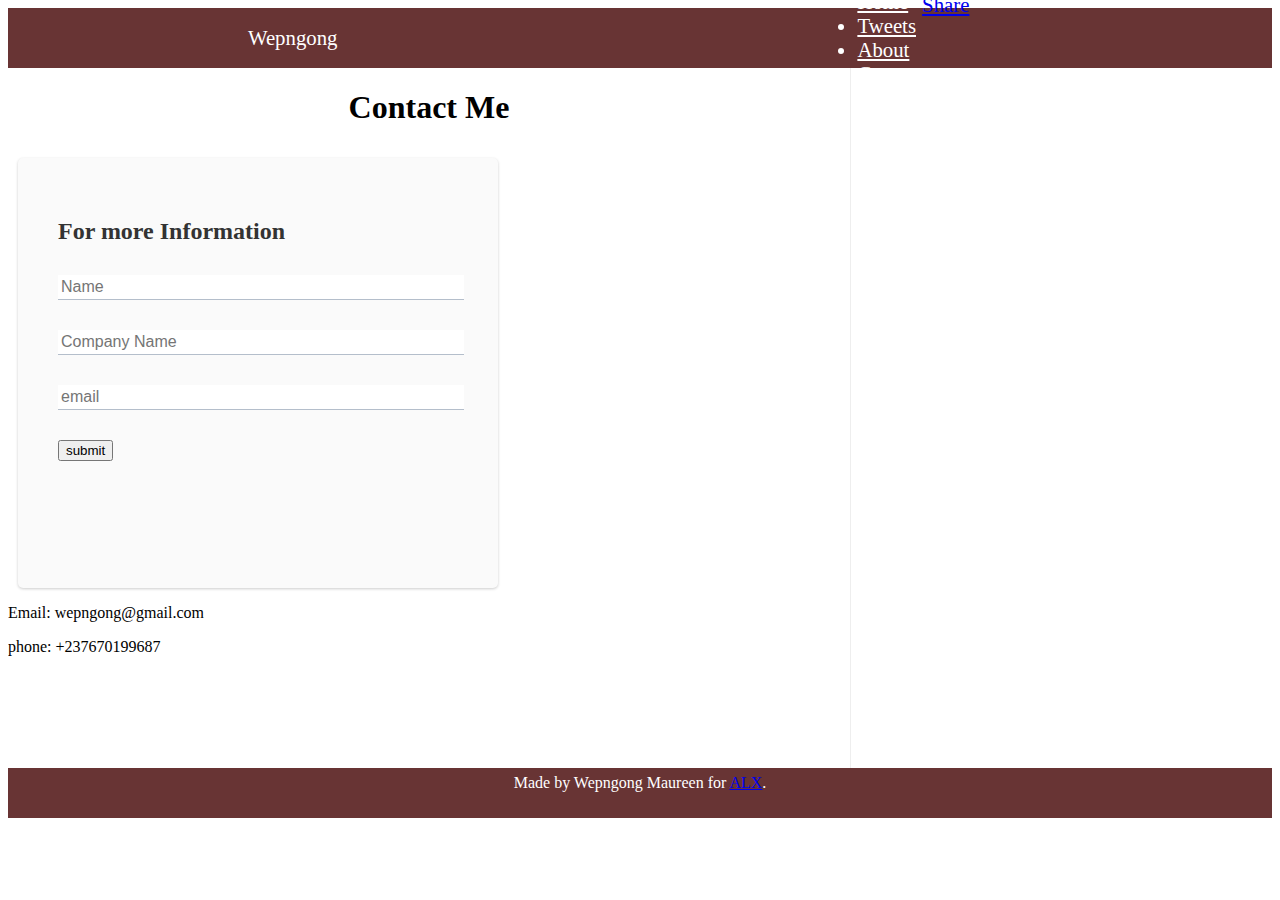
<file: contact.html>
<!DOCTYPE html PUBLIC "-//W3C//DTD XHTML 1.0 Transitional//EN" "http://www.w3.org/TR/xhtml1/DTD/xhtml1-transitional.dtd">
<html xmlns="http://www.w3.org/1999/xhtml">
  <!--                                                                                                                                                                                                             
    Modified from the Debian original for Ubuntu                                                                                                                                                                   
    Last updated: 2014-03-19                                                                                                                                                                                       
    See: https://launchpad.net/bugs/1288690                                                                                                                                                                        
  -->
  <head>
    <meta http-equiv="Content-Type" content="text/html; charset=UTF-8" />

    <title>School Default Page: It Works</title>
    <link href="https://alx-apply.hbtn.io/level2/school.css" rel="stylesheet" />
    <link href="styles.css" rel="stylesheet" />
    <style type="text/css" media="screen"></style></head
  ><!DOCTYPE html PUBLIC "-//W3C//DTD XHTML 1.0 Transitional//EN" "http://www.w3.org/TR/xhtml1/DTD/xhtml1-transitional.dtd">
  <html xmlns="http://www.w3.org/1999/xhtml">
    <!--                                                                                                                                                                                                             
    Modified from the Debian original for Ubuntu                                                                                                                                                                   
    Last updated: 2014-03-19                                                                                                                                                                                       
    See: https://launchpad.net/bugs/1288690                                                                                                                                                                        
  -->
    <head>
      <meta http-equiv="Content-Type" content="text/html; charset=UTF-8" />
      <meta name="viewport" content="width=device-width, initial-scale=1.0" />
      <title>School Default Page: It Works</title>
      <link
        href="https://alx-apply.hbtn.io/level2/school.css"
        rel="stylesheet"
      />
      <link href="styles.css" rel="stylesheet" />
      <style type="text/css" media="screen"></style>
      <script src="behavior.js"></script>
    </head>
    <body class="works_on_smartphone">
      <div id="fb-root"></div>
    <script async defer crossorigin="anonymous" src="https://connect.facebook.net/en_US/sdk.js#xfbml=1&version=v10.0" nonce="YelKdV2n"></script>
    <header>
      <div class="logo">Wepngong</div>
      <div class="nav-list">
      <div style="display: flex;">
        <ul>
          <li><a href="/">Home</a></li>
          <li><a href="/tweets.html">Tweets</a></li>
          <li><a href="/about.html">About</a></li>
          <li><a href="#">Contact</a></li>
          
        </ul>
        <div class="right">
          <a href="https://twitter.com/intent/tweet?button_hashtag=share&ref_src=twsrc%5Etfw" class="twitter-hashtag-button" data-show-count="false">Tweet #share</a><script async src="https://platform.twitter.com/widgets.js" charset="utf-8"></script>
          <div class="fb-share-button" data-href="https://developers.facebook.com/docs/plugins/" data-layout="button_count" data-size="small"><a target="_blank" href="https://www.facebook.com/sharer/sharer.php?u=https%3A%2F%2Fdevelopers.facebook.com%2Fdocs%2Fplugins%2F&amp;src=sdkpreparse" class="fb-xfbml-parse-ignore">Share</a></div>
        </div>
        <div>
      </div>
      
    </header>
      <main class="main">
        <article>
          <div class="article-header"><h1>Contact Me</h1></div>
          <div class="showcase-form card">
            <h2>For more Information</h2>
            <form action="">
              <div class="form-control">
                <input type="text" name="name" placeholder="Name" required />
              </div>
              <div class="form-control">
                <input
                  type="text"
                  name="company"
                  placeholder="Company Name"
                  required
                />
              </div>
              <div class="form-control">
                <input type="email" name="email" placeholder="email" required />
              </div>
              <input type="submit" value="submit" class="btn btn-primary" />
            </form>
            
          </div>
          <p>Email: wepngong@gmail.com</p>
          <p>phone: +237670199687</p>
        </article>
        <aside class="aside">
          <div id="disqus_thread"></div>
          <script>
            /**
             *  RECOMMENDED CONFIGURATION VARIABLES: EDIT AND UNCOMMENT THE SECTION BELOW TO INSERT DYNAMIC VALUES FROM YOUR PLATFORM OR CMS.
             *  LEARN WHY DEFINING THESE VARIABLES IS IMPORTANT: https://disqus.com/admin/universalcode/#configuration-variables    */
            /*
    var disqus_config = function () {
    this.page.url = PAGE_URL;  // Replace PAGE_URL with your page's canonical URL variable
    this.page.identifier = PAGE_IDENTIFIER; // Replace PAGE_IDENTIFIER with your page's unique identifier variable
    };
    */
            (function () {
              // DON'T EDIT BELOW THIS LINE
              var d = document,
                s = d.createElement("script");
              s.src = "https://http-3-235-31-63.disqus.com/embed.js";
              s.setAttribute("data-timestamp", +new Date());
              (d.head || d.body).appendChild(s);
            })();
          </script>
          <noscript
            >Please enable JavaScript to view the
            <a href="https://disqus.com/?ref_noscript"
              >comments powered by Disqus.</a
            ></noscript
          >
        </aside>
      </main>
      <footer>
        Made by Wepngong Maureen for
        <a href="https://alx-apply.hbtn.io" target="_blank">ALX</a>.
      </footer>
    </body>
  </html>
</html>
</file>
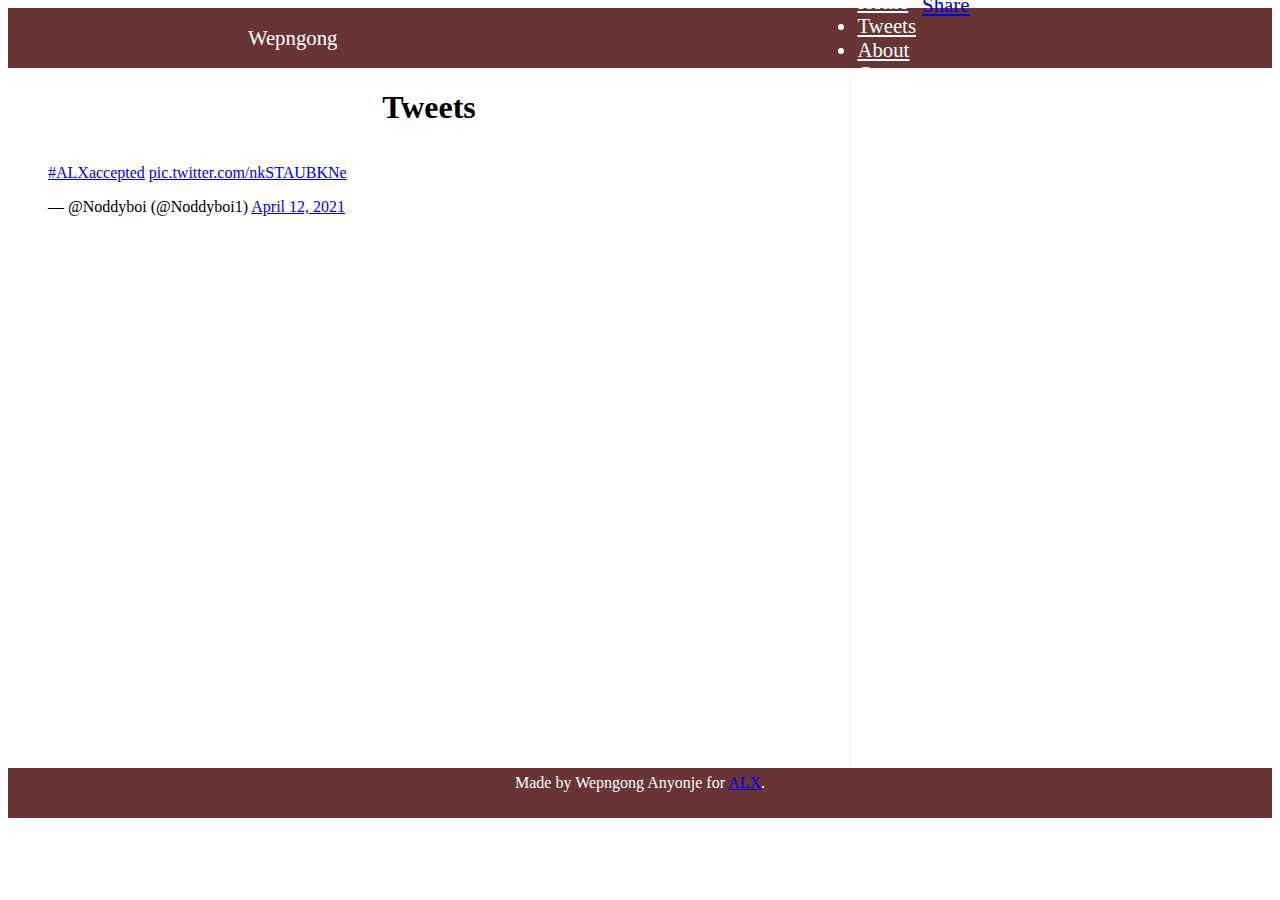
<file: tweets.html>
<!DOCTYPE html PUBLIC "-//W3C//DTD XHTML 1.0 Transitional//EN" "http://www.w3.org/TR/xhtml1/DTD/xhtml1-transitional.dtd">
<html xmlns="http://www.w3.org/1999/xhtml">
  <!--                                                                                                                                                                                                             
    Modified from the Debian original for Ubuntu                                                                                                                                                                   
    Last updated: 2014-03-19                                                                                                                                                                                       
    See: https://launchpad.net/bugs/1288690                                                                                                                                                                        
  -->
  <head>
    <meta http-equiv="Content-Type" content="text/html; charset=UTF-8" />

    <title>School Default Page: It Works</title>
    <link href="https://alx-apply.hbtn.io/level2/school.css" rel="stylesheet" />
    <link href="styles.css" rel="stylesheet" />
    <style type="text/css" media="screen"></style></head
  ><!DOCTYPE html PUBLIC "-//W3C//DTD XHTML 1.0 Transitional//EN" "http://www.w3.org/TR/xhtml1/DTD/xhtml1-transitional.dtd">
  <html xmlns="http://www.w3.org/1999/xhtml">
    <!--                                                                                                                                                                                                             
    Modified from the Debian original for Ubuntu                                                                                                                                                                   
    Last updated: 2014-03-19                                                                                                                                                                                       
    See: https://launchpad.net/bugs/1288690                                                                                                                                                                        
  -->
    <head>
      <meta http-equiv="Content-Type" content="text/html; charset=UTF-8" />
      <meta name="viewport" content="width=device-width, initial-scale=1.0" />
      <title>School Default Page: It Works</title>
      <link
        href="https://alx-apply.hbtn.io/level2/school.css"
        rel="stylesheet"
      />
      <link href="styles.css" rel="stylesheet" />
      <style type="text/css" media="screen"></style>
      <script src="behavior.js"></script>
    </head>
    <body class="works_on_smartphone">
      <div id="fb-root"></div>
    <script async defer crossorigin="anonymous" src="https://connect.facebook.net/en_US/sdk.js#xfbml=1&version=v10.0" nonce="YelKdV2n"></script>
    <header>
      <div class="logo">Wepngong</div>
      <div class="nav-list">
      <div style="display: flex;">
        <ul>
          <li><a href="/">Home</a></li>
          <li><a href="#">Tweets</a></li>
          <li><a href="/about.html">About</a></li>
          <li><a href="/contact.html">Contact</a></li>
          
        </ul>
        <div class="right">
          <a href="https://twitter.com/intent/tweet?button_hashtag=share&ref_src=twsrc%5Etfw" class="twitter-hashtag-button" data-show-count="false">Tweet #share</a><script async src="https://platform.twitter.com/widgets.js" charset="utf-8"></script>
          <div class="fb-share-button" data-href="https://developers.facebook.com/docs/plugins/" data-layout="button_count" data-size="small"><a target="_blank" href="https://www.facebook.com/sharer/sharer.php?u=https%3A%2F%2Fdevelopers.facebook.com%2Fdocs%2Fplugins%2F&amp;src=sdkpreparse" class="fb-xfbml-parse-ignore">Share</a></div>
        </div>
        <div>
      </div>
      
    </header>
      <main class="main">
        <article>
          <div class="article-header"><h1>Tweets</h1></div>
          <blockquote class="twitter-tweet">
            <p lang="und" dir="ltr">
              <a
                href="https://twitter.com/hashtag/ALXaccepted?src=hash&amp;ref_src=twsrc%5Etfw"
                >#ALXaccepted</a
              >
              <a href="https://t.co/nkSTAUBKNe">pic.twitter.com/nkSTAUBKNe</a>
            </p>
            &mdash; @Noddyboi (@Noddyboi1)
            <a
              href="https://twitter.com/Noddyboi1/status/1381712338982682639?ref_src=twsrc%5Etfw"
              >April 12, 2021</a
            >
          </blockquote>
          <script
            async
            src="https://platform.twitter.com/widgets.js"
            charset="utf-8"
          ></script>
        </article>
        <aside class="aside">
          <div id="disqus_thread"></div>
          <script>
            /**
             *  RECOMMENDED CONFIGURATION VARIABLES: EDIT AND UNCOMMENT THE SECTION BELOW TO INSERT DYNAMIC VALUES FROM YOUR PLATFORM OR CMS.
             *  LEARN WHY DEFINING THESE VARIABLES IS IMPORTANT: https://disqus.com/admin/universalcode/#configuration-variables    */
            /*
    var disqus_config = function () {
    this.page.url = PAGE_URL;  // Replace PAGE_URL with your page's canonical URL variable
    this.page.identifier = PAGE_IDENTIFIER; // Replace PAGE_IDENTIFIER with your page's unique identifier variable
    };
    */
            (function () {
              // DON'T EDIT BELOW THIS LINE
              var d = document,
                s = d.createElement("script");
              s.src = "https://http-3-235-31-63.disqus.com/embed.js";
              s.setAttribute("data-timestamp", +new Date());
              (d.head || d.body).appendChild(s);
            })();
          </script>
          <noscript
            >Please enable JavaScript to view the
            <a href="https://disqus.com/?ref_noscript"
              >comments powered by Disqus.</a
            ></noscript
          >
        </aside>
      </main>
      <footer>
        Made by Wepngong Anyonje for
        <a href="https://alx-apply.hbtn.io" target="_blank">ALX</a>.
      </footer>
    </body>
  </html>
</html>
</file>
<file: styles.css>
p,
h1,
h2,
h3 {
  padding: 0;
  margin: o;
}
body {
  display: flex;
  flex-direction: column;
}
header {
  background-color: #683434;
  display: flex;
  justify-content: space-around;
  align-items: center;
  color: #fff;
  font-size: 1.3rem;
  height: 60px;
}
.nav-list ul li a {
  color: #fff;
  font-size: 1.3rem;
}
.nav-list ul li a:hover {
  color: black;
}
a:visited {
  color: black;
}
main {
  display: flex;
  flex-direction: row;
  flex: auto;
}
article {
  border-right: 1px solid #eee;
  flex: 2;
  height: 700px;
  overflow-y: auto;
}
footer {
  background-color: #683434;
  color: #fff;
  text-align: center;
  line-height: 30px;
  height: 50px;
}
aside {
  flex: 1;
  overflow-y: auto;
  height: 700px;
}
.avatar {
  width: 100%;
  border-radius: 100%;
  padding: 10px;
  object-fit: contain;
}
/* .card image {
  width: 10rem;
  height: 10rem;
} */
.card.card-image {
  display: flex;
}
.card.card-image img {
  object-fit: contain;
  border-radius: 10px;
}
.intro {
  display: flex;
}
.card {
  background-color: #fafafa;
  border-radius: 5px;
  box-shadow: 0 1px 3px rgba(0, 0, 0, 0.2);
  padding: 20px;
  margin: 10px;
  color: #333;
  z-index: 999;
}
.intro-h3 {
  color: #683434;
}
.readmore {
  display: flex;
  justify-content: center;
}
.readmore button {
  padding: 10px;
  background-color: #fff;
  border: 1px solid #683434;
  border-radius: 10px;
}
.article-header {
  display: flex;
  justify-content: center;
  align-items: flex-start;
}
.mission,
.values {
  display: flex;
  flex-direction: column;
  justify-content: center;
}
.mission.card,
.values.card {
  text-align: center;
  padding-bottom: 20px;
}
.mission h3,
.values h3,
.value p {
  margin-top: 0px;
}
.values h3 {
  color: #683434;
  font-size: 1.2rem;
}
.values p {
  border-bottom: 1px solid rgb(197, 180, 180);
  padding: 10px;
}
/* form */
.showcase-form {
  height: 350px;
  width: 400px;
  padding: 40px;
  z-index: 100px;
}
.showcase-form .form-control {
  margin: 30px 0;
}
.showcase-form input[type="text"],
.showcase-form input[type="email"] {
  border: 0;
  border-bottom: 1px solid #b4becb;
  width: 100%;
  padding: 3px;
  font-size: 16px;
}
.showcase-form input:focus {
  outline: none;
}
</file>
